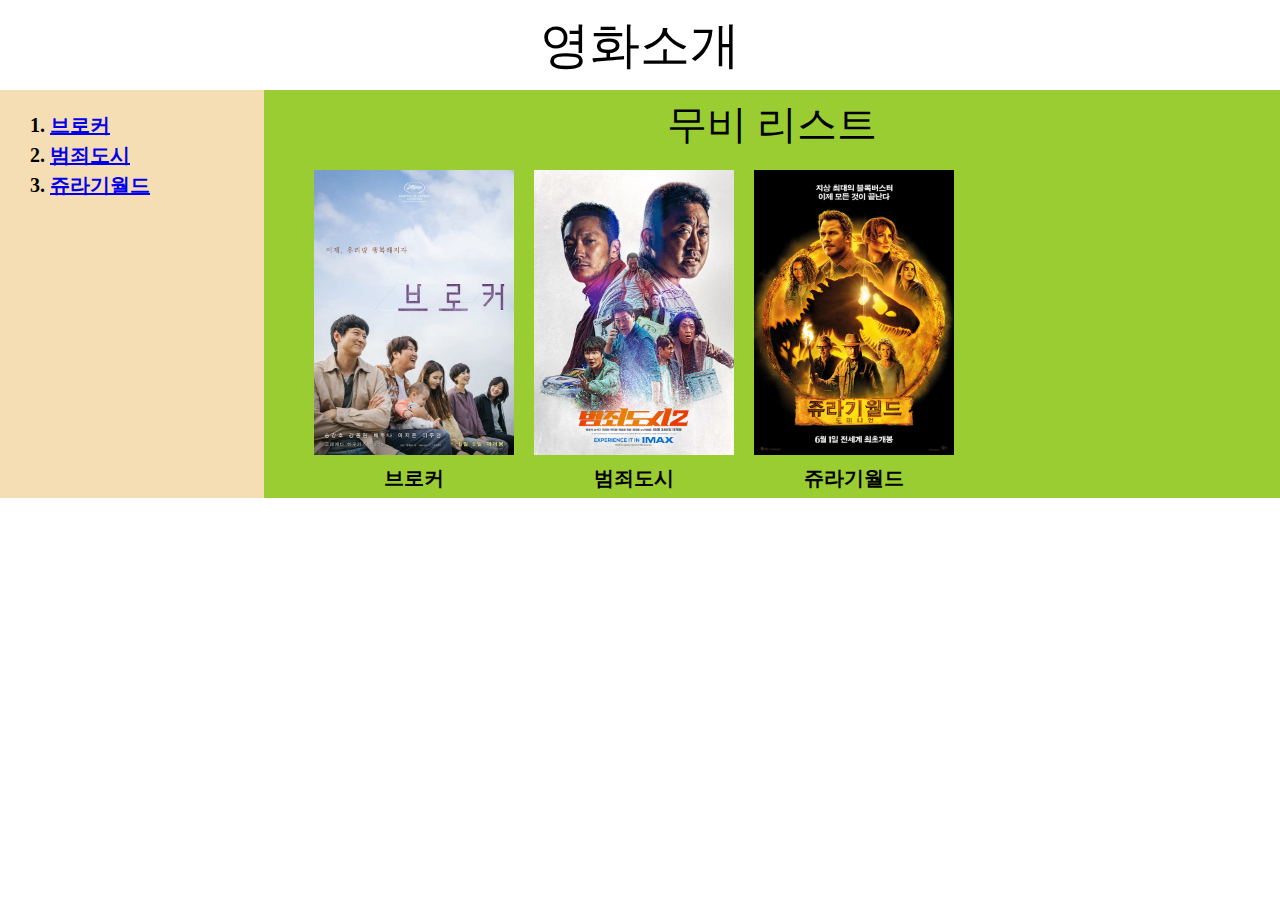
<file: index.html>
<!DOCTYPE html>
<html>
<head>
    <title>영화 소개</title>
    <link rel="stylesheet" href="./css/movie.css">
</head>
<body>
<header>
    <h1>영화소개</h1>
</header>
<section class="content">
    <nav>
        <div class="list_movie">
            <ol>
                <!--영화 목록-->
                <li><a href="1.html">브로커</a></li>
                <li><a href="2.html">범죄도시</a></li>
                <li><a href="3.html">쥬라기월드</a></li>
            </ol>
        </div>
    </nav>
    <section class="content_section">
        <div>
            <h2>무비 리스트</h2>
        </div>
        <div class="content_section_movie_img">
            <ul class="list__item">
                <li class="list-item">
                    <div class="movie">
                        <div class="poster">
                            <a href="1.html"><img src="./image/Broker.jpg" width="200px" alt="브로커"></a>
                        </div>
                        <div class="sub_title">브로커</div>
                    </div>
                </li>
                <li class="list-item">
                    <div class="movie">
                        <div class="poster">
                            <a href="1.html"><img src="./image/Roundup.jpg" width="200px" alt="범죄도시"></a>
                        </div>
                        <div class="sub_title">범죄도시</div>
                    </div>
                </li>
                <li class="list-item">
                    <div class="movie">
                        <div class="poster">
                            <a href="1.html"><img src="./image/JurassicWorld.jpg" width="200px" alt="쥬라기월드"></a>
                        </div>
                        <div class="sub_title">쥬라기월드</div>
                    </div>
                </li>
            </ul>
        </div>
        <div></div>


    </section>
</section>

</body>
</html>
</file>
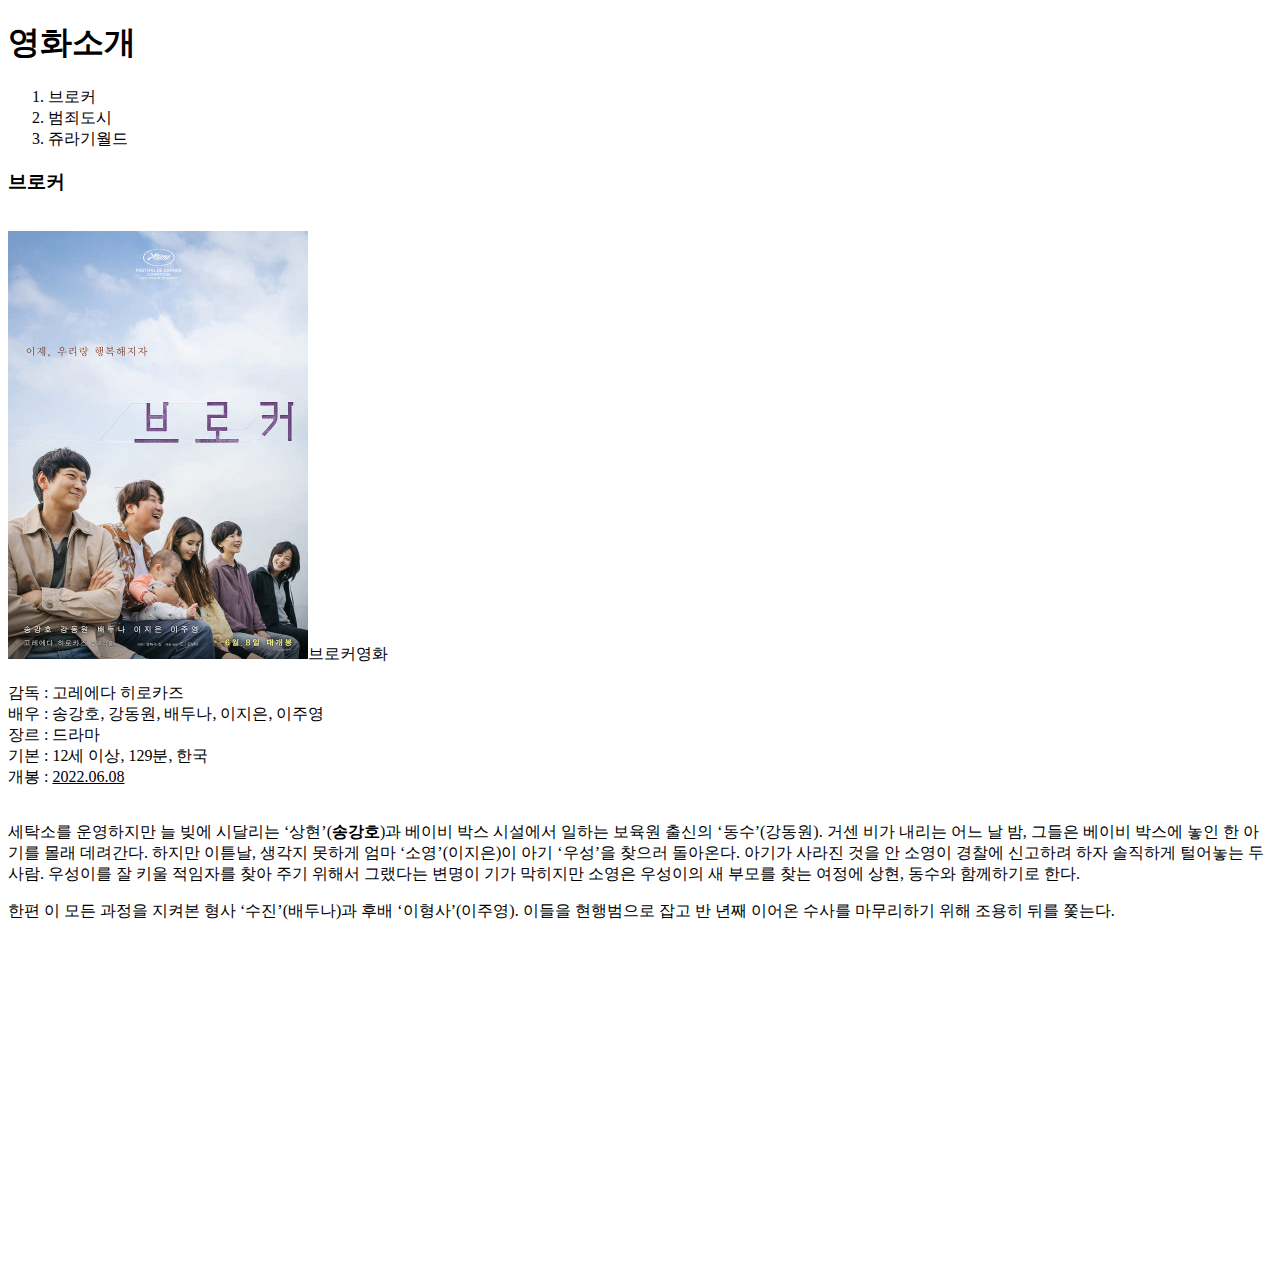
<file: 1.html>
<!DOCTYPE html>
<html>
<head>
    <title>브로커</title>
</head>
<body>
<h1>영화소개</h1>
<ol>
    <li>브로커</li>
    <li>범죄도시</li>
    <li>쥬라기월드</li>    
</ol>
<h3>브로커</h3>
<br>
<!-- <img src="./image/Broker.jpg"> -->
<img src="./image/Broker.jpg" width="300px"><a>브로커</a>영화
<!-- <img src="Broker.jpg" width="50%"> -->
<br>
<br>
감독 : 고레에다 히로카즈<br>
배우 : 송강호, 강동원, 배두나, 이지은, 이주영<br>
장르 : 드라마<br>
기본 : 12세 이상, 129분, 한국<br>
개봉 : <u>2022.06.08</u><br>
<br>
<p>
세탁소를 운영하지만 늘 빚에 시달리는 ‘상현’(<strong>송강호</strong>)과
베이비 박스 시설에서 일하는 보육원 출신의 ‘동수’(강동원).
거센 비가 내리는 어느 날 밤,
그들은 베이비 박스에 놓인 한 아기를 몰래 데려간다.
하지만 이튿날, 생각지 못하게 엄마 ‘소영’(이지은)이 아기 ‘우성’을 찾으러 돌아온다.
아기가 사라진 것을 안 소영이 경찰에 신고하려 하자 솔직하게 털어놓는 두 사람.
우성이를 잘 키울 적임자를 찾아 주기 위해서 그랬다는 변명이 기가 막히지만
소영은 우성이의 새 부모를 찾는 여정에 상현, 동수와 함께하기로 한다.
</p>
<p>
한편 이 모든 과정을 지켜본 형사 ‘수진’(배두나)과 후배 ‘이형사’(이주영).
이들을 현행범으로 잡고 반 년째 이어온 수사를 마무리하기 위해 조용히 뒤를 쫓는다.
</p>
<p>
    <iframe width="560" height="315" src="http://h.vod.cgv.co.kr/vodCGVa/85829/85829_203060_1200_128_960_540.mp4" frameborder="0"></iframe>
</p>






</body>
</html>
</file>
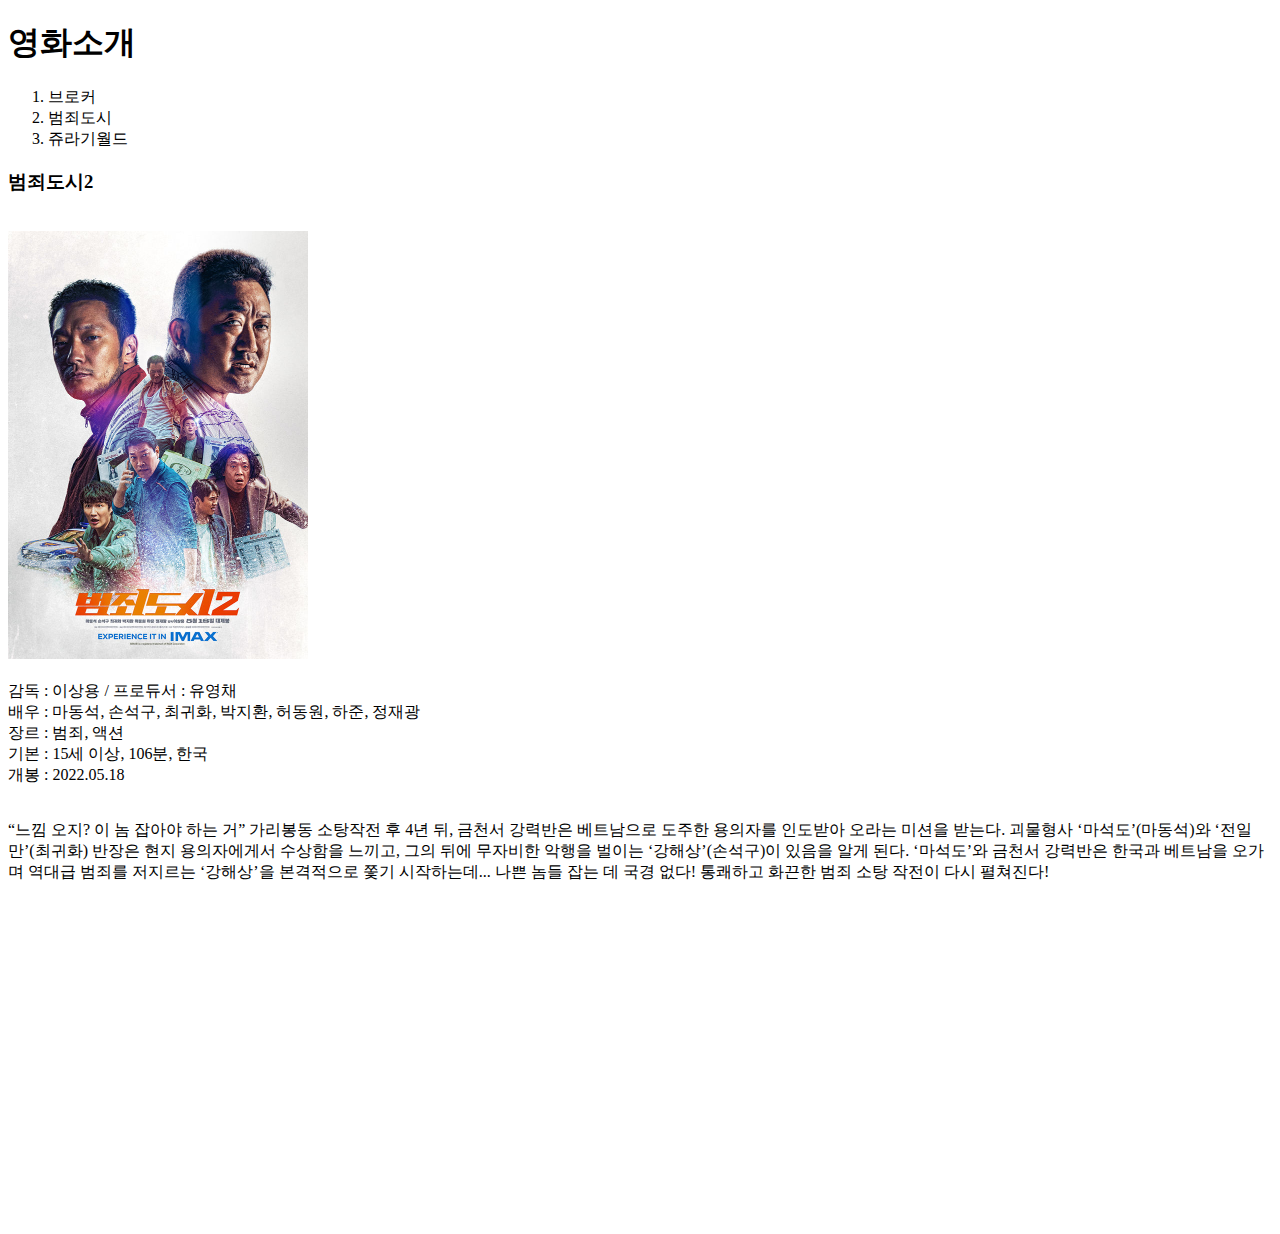
<file: 2.html>
<!DOCTYPE html>
<html>
<head>
    <title>범죄도시2</title>
</head>
<body>
    <h1>영화소개</h1>
    <ol>
        <li>브로커</li>
        <li>범죄도시</li>
        <li>쥬라기월드</li>    
    </ol>
    <h3>범죄도시2</h3>
    <br>
    <img src="./image/Roundup.jpg" width="300px">
    <br>
    <br>
    감독 : 이상용 / 프로듀서 : 유영채<br>
    배우 : 마동석, 손석구, 최귀화, 박지환, 허동원, 하준, 정재광<br>
    장르 : 범죄, 액션<br>
    기본 : 15세 이상, 106분, 한국<br>
    개봉 : 2022.05.18<br>
    <br>
    <p>
        “느낌 오지? 이 놈 잡아야 하는 거”

        가리봉동 소탕작전 후 4년 뒤,
        금천서 강력반은 베트남으로 도주한 용의자를 인도받아 오라는 미션을 받는다.
        
        괴물형사 ‘마석도’(마동석)와 ‘전일만’(최귀화) 반장은 현지 용의자에게서 수상함을 느끼고,
        그의 뒤에 무자비한 악행을 벌이는 ‘강해상’(손석구)이 있음을 알게 된다.
        
        ‘마석도’와 금천서 강력반은 한국과 베트남을 오가며
         역대급 범죄를 저지르는 ‘강해상’을 본격적으로 쫓기 시작하는데...
        
        나쁜 놈들 잡는 데 국경 없다!
        통쾌하고 화끈한 범죄 소탕 작전이 다시 펼쳐진다! 
    </p>

    <p>
        <iframe width="560" height="315" src="http://h.vod.cgv.co.kr/vodCGVa/85813/85813_202591_1200_128_960_540.mp4" frameborder="0"></iframe>
        
    </p>

</body>
</html>
</file>
<file: css/movie.css>
@import "reset.css";

h1 {
    font-size: 50px; text-align:center;
    padding: 20px 0px 20px 0px;
}
h2 {
    font-size: 40px; text-align:center;
    padding: 15px 0px 15px 0px;
}
h3 {
    font-size: 30px; text-align:center;
    padding: 10px 0px 10px 0px;
}

header {
}
.content {
    display: flex;
}
nav {
    min-width: 150px;
    padding-top: 20px;
    padding-left: 10px;
    line-height: 30px;
    flex: 20%;
    background-color: wheat;
}
.list_movie {
    font-size: 20px;
    font-weight: 700;
}
.content_section {
    flex: 80%;
    background-color: yellowgreen;
}
.content_section_movie_img {
}
.movie {
}

.section1 > h1 {
    font-size: 66px;
    font-weight: 700;
}
.poster {
    margin: 10px;
}
.sub_title {
    margin: 10px;
    font-size: 20px;
    font-weight: 700;
    text-align: center;
}


.list__item {
    list-style: none;
    display: flex;
    /* main-axis */
    flex-wrap: wrap;
    flex-direction: row;
    justify-content:left;
    /* align-content: center; */
}

.list-item {
}
</file>
